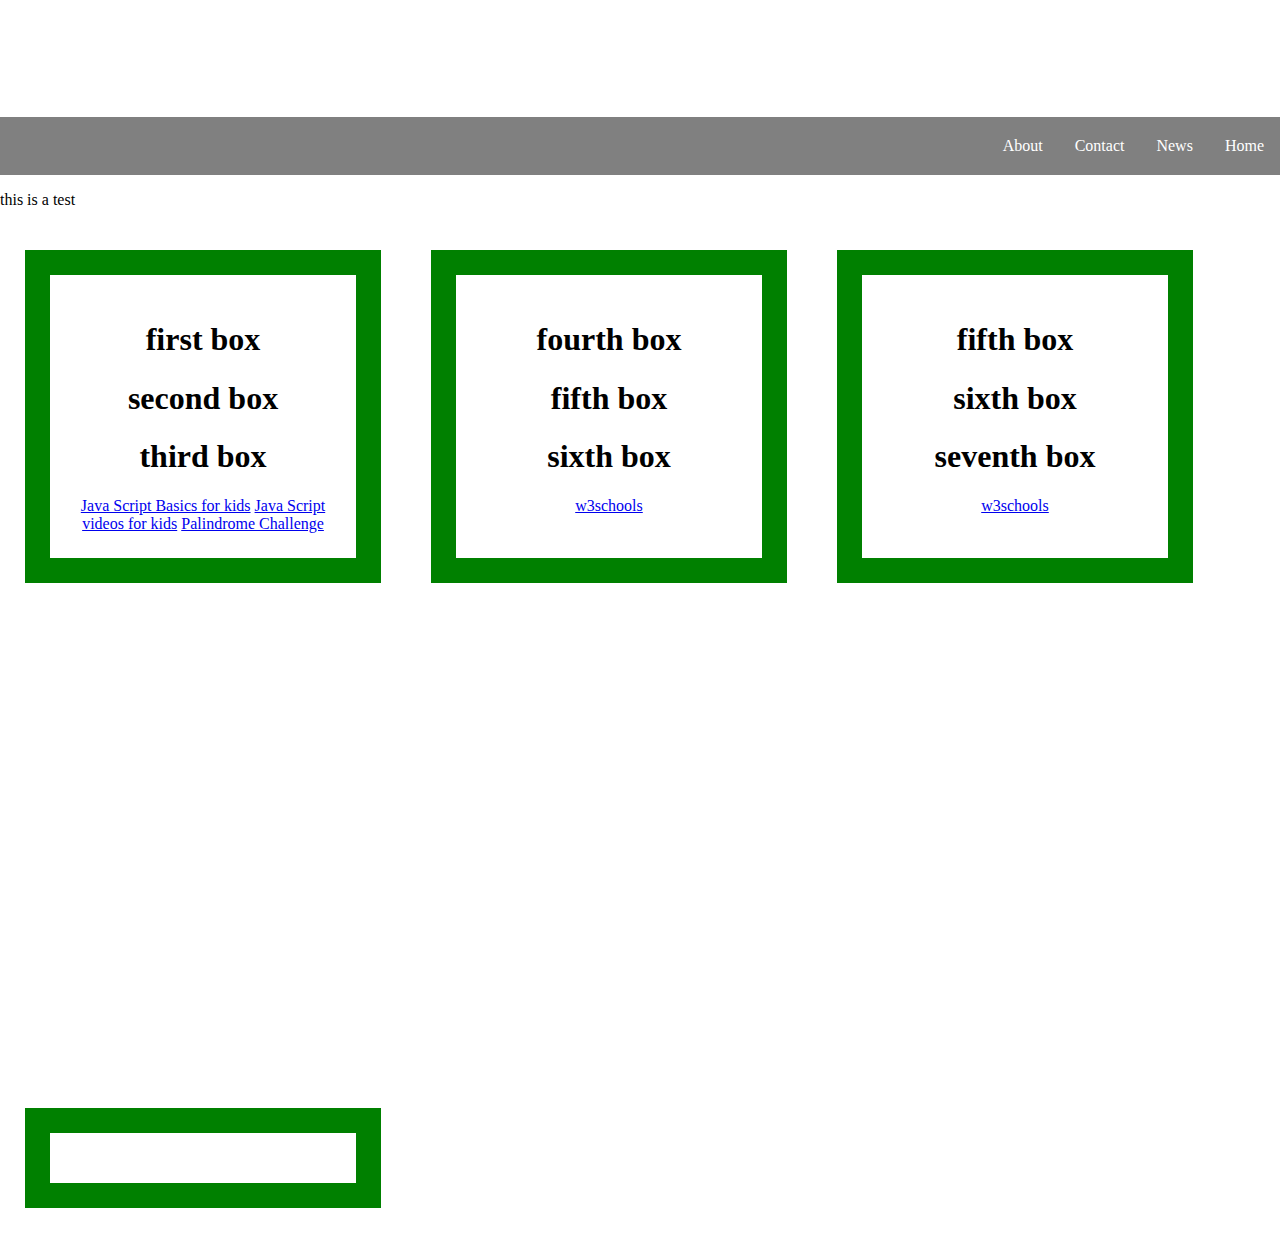
<file: index.html>
<!DOCTYPE html>
<html lang="en">
<head>
    <meta charset="UTF-8">
    <meta name="viewport" content="width=device-width, initial-scale=1.0">
    <meta http-equiv="X-UA-Compatible" content="ie=edge">
    <title>Storefront</title>
    <link rel="stylesheet" ref="text/css" href="index.css">
</head>
<body>

    <!--REQUIREMENTS: 
        A): Must have separate CSS and HTMl files connected through a <link> tag
        B): <header>, <nav>, <section>, <a>, <footer>, <article>, <sidebar> 
        C): Must make use of at least one CSS pseudo-class ( :hover for example)  
        D): Must have body content informing the user about the topics listed below
        E): Links in nav must be able to direct users to the matching topic sections
        F): Must have at least 3 educational programming links on the site - these links should open in a new tab
        G): Must make use of at least one AnimateCSS animation
        
        CONTENT:
        A): You must include and describe at least 3 of the following 5 concepts within your webpage: 
                - Functions
                - Objects
                - Arrays
                - For loops
                - Conditionals
     -->

     <!--Navbar -->
     <h1>
            <br>
            <br>
        
         

         
     </h1>
            <ul>

                <li><a href="default.asp">Home</a></li> 
                <li><a href="news.html">News</a></li>
                <li><a href="contact.Info.html">Contact</a></li>
             
                <li><a href="about.html">About</a></li> 

            </ul>

          <p>this is a test</p>


     <!--Header-->

     <section id="header"></section>

     <div>

     <h1>first box</h1>
     <h1>second box</h1>
     <h1>third box</h1>
     <a href="https://nostarch.com/javascriptforkids" target="_blank">Java Script Basics for kids</a>
     <a href="https://www.youtube.com/watch?v=NfoWYGclboA" target="_blank">Java Script videos for kids</a>
     <a href="01-palindrome.challenge.html">Palindrome Challenge</a>
    </div>

    <div>

    <h1>fourth box</h1>
    <h1>fifth box</h1>
    <h1>sixth box</h1>
    <a href="https://www.w3schools.com/css/css_boxmodel.asp" target="_blank">w3schools</a>
       <br>
       <br>
    </div>

    <div>
    
    <h1>fifth box</h1>
    <h1>sixth box</h1>
    <h1>seventh box</h1>
    <a href="https://www.codewars.com/" target="_blank">w3schools</a>
        <br><br>

    </div>





     <!--Main Content -->

     <section id="mainContent"></section>

     <!--Footer  -->

     <section id="footer"></section>



     <div style="margin-top:500px"></div>

    
</body>
</html>
</file>
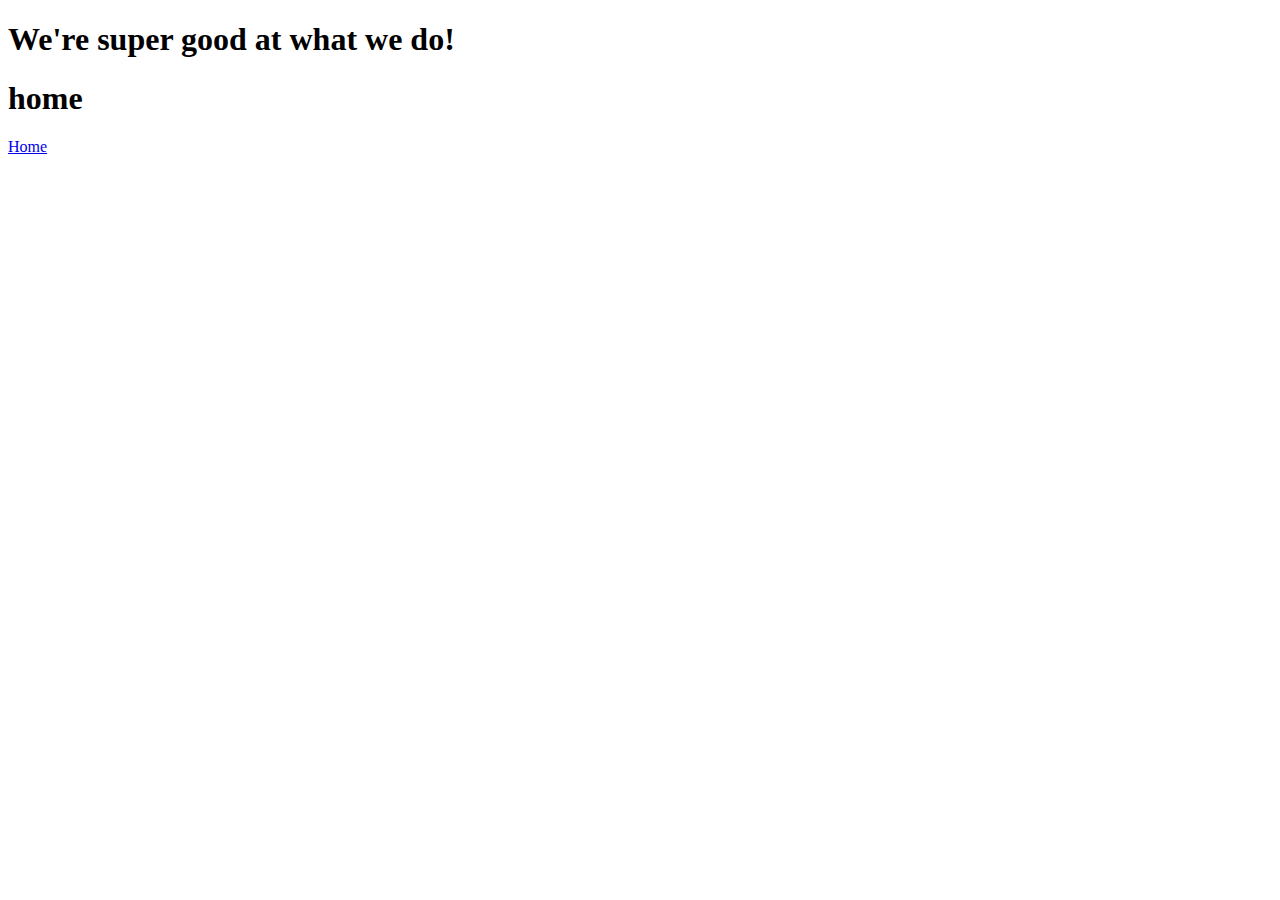
<file: about.html>
<!DOCTYPE html>
<html lang="en">
<head>
    <meta charset="UTF-8">
    <meta name="viewport" content="width=device-width, initial-scale=1.0">
    <meta http-equiv="X-UA-Compatible" content="ie=edge">
    <title>Document</title>
</head>
<body>
    <h1>We're super good at what we do!</h1>
    <h1>home</h1><li><a href="index.html">Home</a></li>

</body>
</html>
</file>
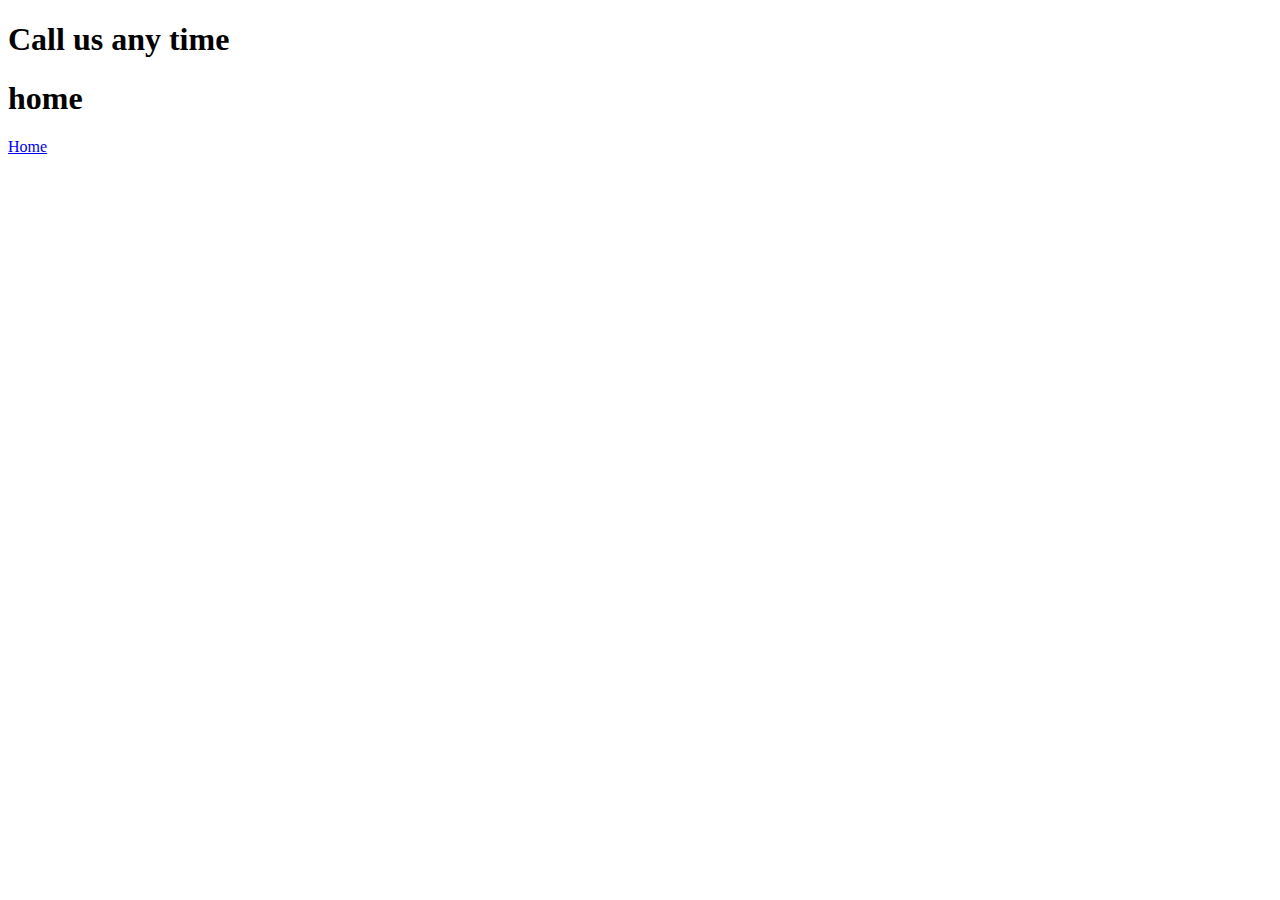
<file: contact.Info.html>
<!DOCTYPE html>
<html lang="en">
<head>
    <meta charset="UTF-8">
    <meta name="viewport" content="width=device-width, initial-scale=1.0">
    <meta http-equiv="X-UA-Compatible" content="ie=edge">
    <title>Document</title>
</head>
<body>
    <h1>Call us any time</h1>
    <h1>home</h1><li><a href="index.html">Home</a></li>

</body>
</html>
</file>
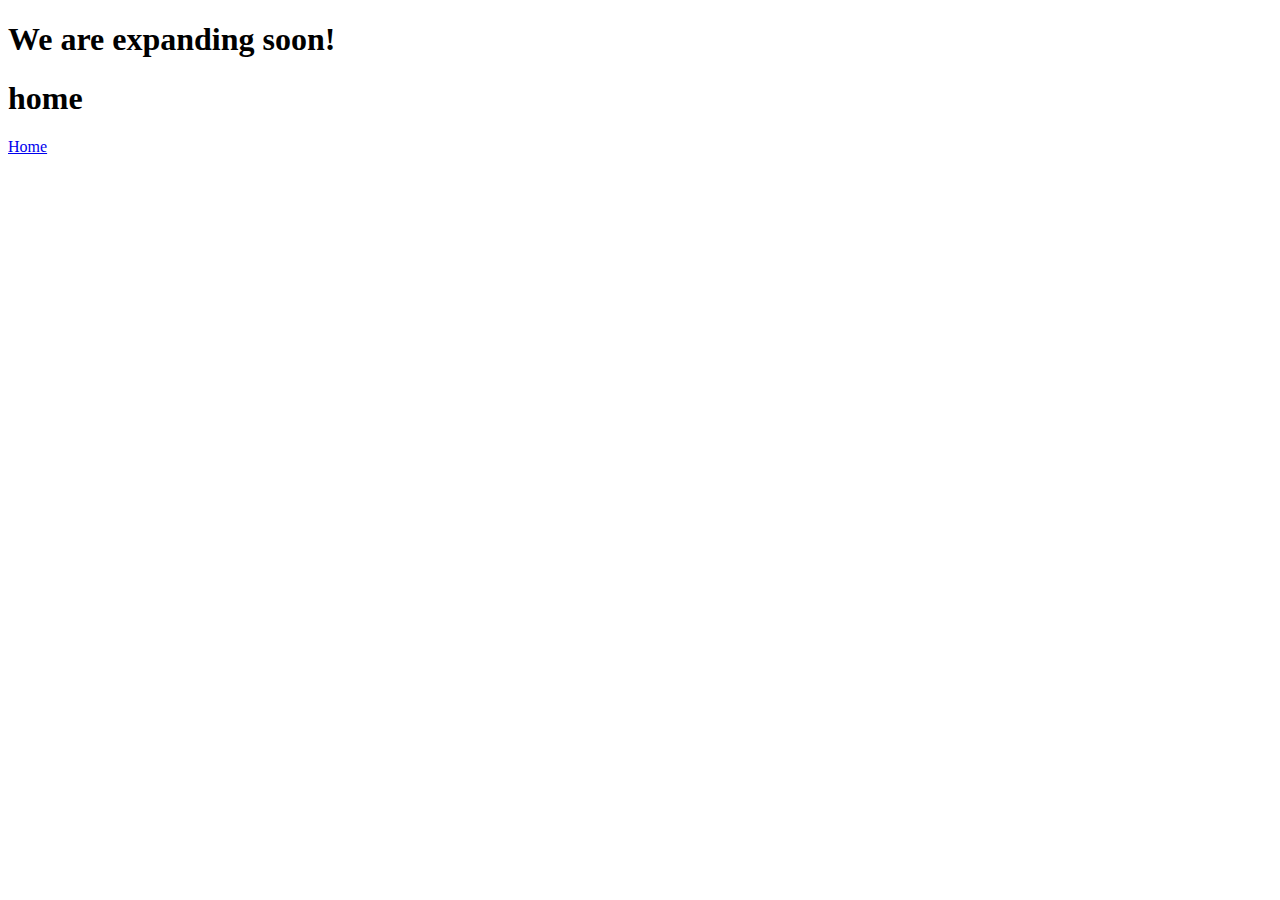
<file: news.html>
<!DOCTYPE html>
<html lang="en">
<head>
    <meta charset="UTF-8">
    <meta name="viewport" content="width=device-width, initial-scale=1.0">
    <meta http-equiv="X-UA-Compatible" content="ie=edge">
    <title>Document</title>
</head>
<body>
    <h1>We are expanding soon!</h1>
    <h1>home</h1><li><a href="index.html">Home</a></li>

</body>
</html>
</file>
<file: index.css>
body {
    margin: 0;
}

ul {
    list-style-type: none;
    margin: 0;
    padding: 0;
    background-color: grey;
    overflow: hidden;

  }

  li {
        float: right;
  }

  li a {
        display: block;  
        padding: 20px 16px;
        text-decoration: none;
        background-color: grey;
        color: white;
        

  }

  li a:hover {
      background-color: teal;

  }

    
  h1 {
      text-align: center
  }
/* 
    div {
        width: 300px;
        border: 25px solid green;
        padding: 25px;
        margin: 25px;
      } */

      div  {
        display: inline-block;
        width: 20%;
        border: 25px solid green;
        padding: 25px;
        margin: 25px;
        float: left;
        text-align: center;
      }
</file>
